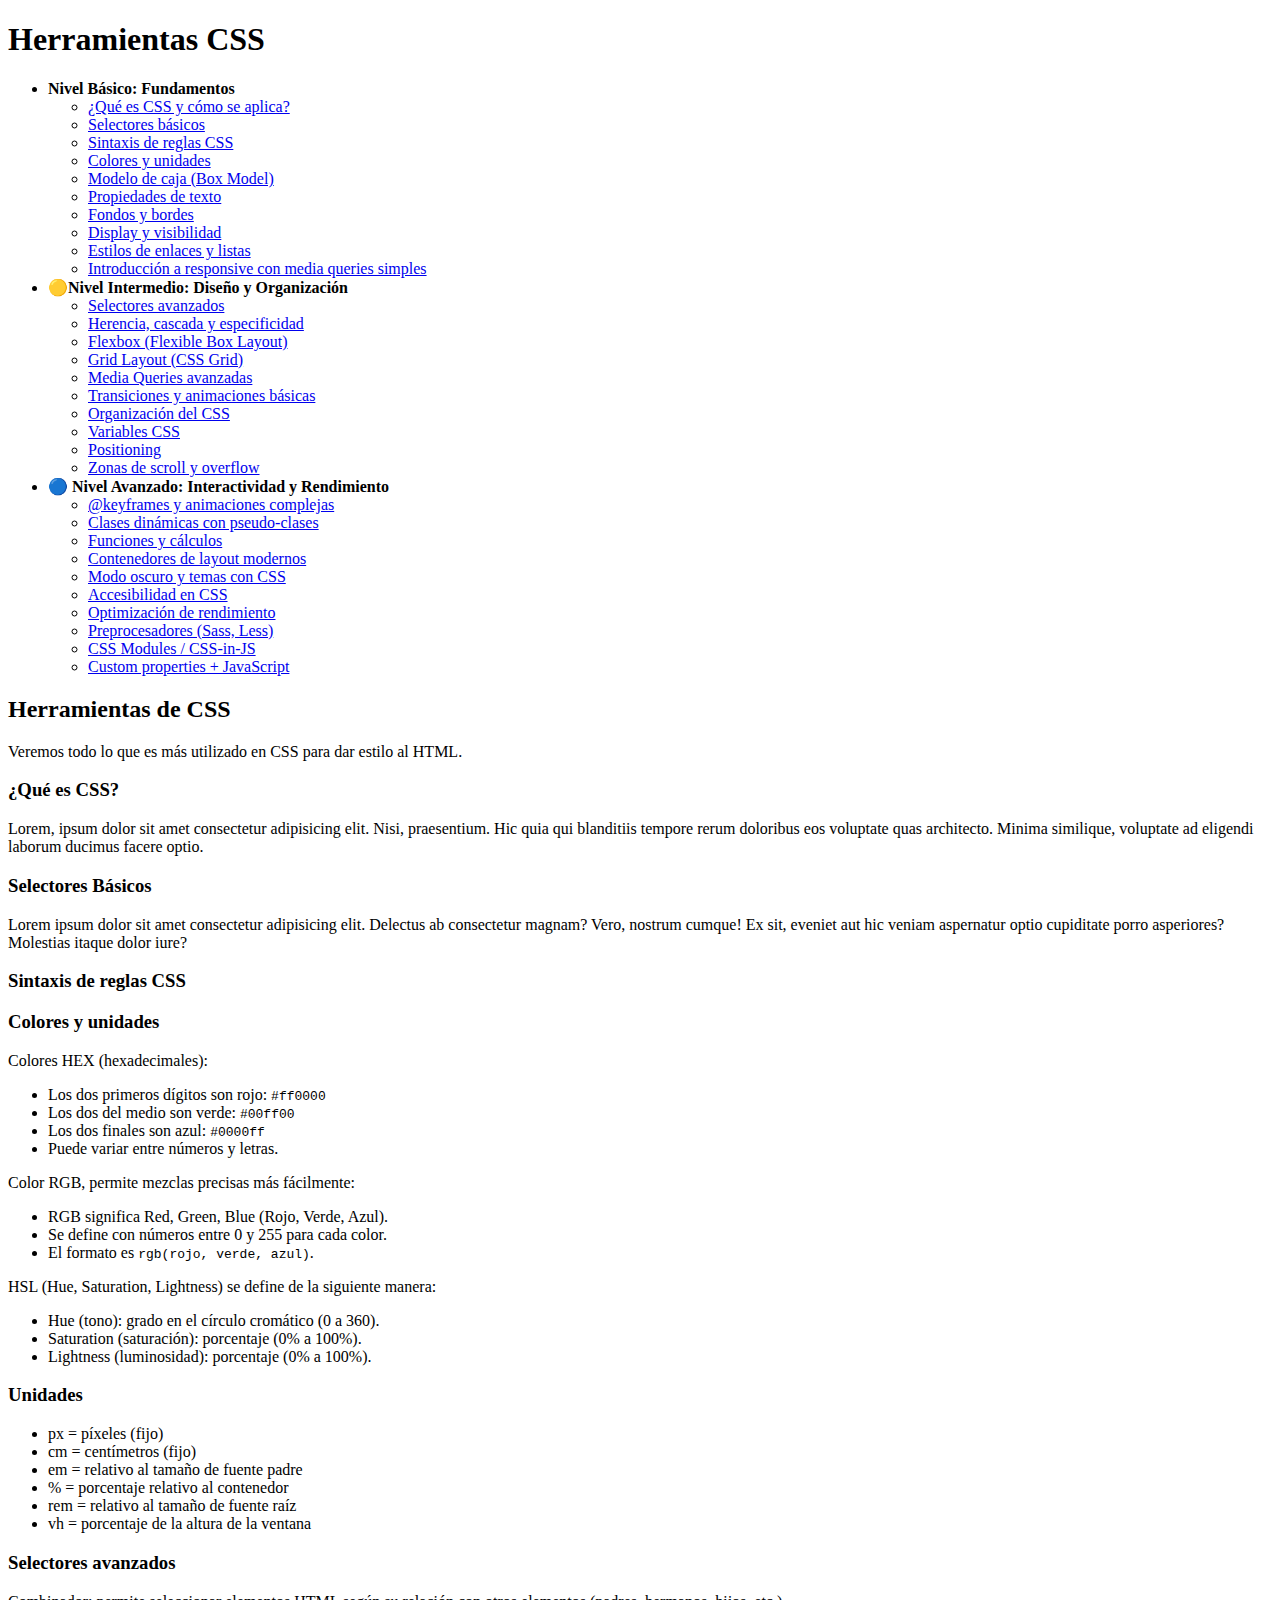
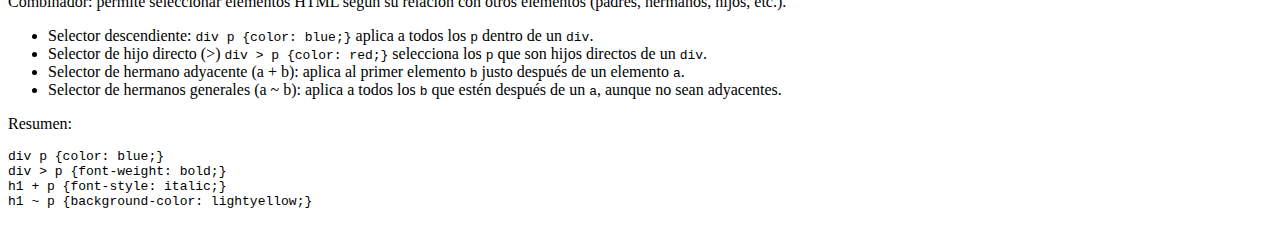
<file: html/aprenderCSS.html>
<!DOCTYPE html>
<html lang="es">
  <head>
    <meta charset="UTF-8" />
    <meta name="viewport" content="width=device-width, initial-scale=1.0" />
    <link rel="stylesheet" href="/css/styles.css" />
    <title>CSS</title>
  </head>
  <body>
    <h1>Herramientas CSS</h1>

    <header>
      <nav>
        <ul>
          <li><strong>Nivel Básico: Fundamentos</strong>
            <ul>
              <li><a href="#que-es-css">¿Qué es CSS y cómo se aplica?</a></li>
              <li><a href="#selectores-basicos">Selectores básicos</a></li>
              <li><a href="#sintaxis-reglas-css">Sintaxis de reglas CSS</a></li>
              <li><a href="#colores-unidades">Colores y unidades</a></li>
              <li><a href="#modelo-caja">Modelo de caja (Box Model)</a></li>
              <li><a href="#propiedades-texto">Propiedades de texto</a></li>
              <li><a href="#fondos-bordes">Fondos y bordes</a></li>
              <li><a href="#display-visibilidad">Display y visibilidad</a></li>
              <li><a href="#estilos-enlaces-listas">Estilos de enlaces y listas</a></li>
              <li><a href="#media-queries-basicas">Introducción a responsive con media queries simples</a></li>
            </ul>
          </li>
          
          <li>🟡<strong>Nivel Intermedio: Diseño y Organización</strong>
            <ul>
              <li><a href="#selectores-avanzados">Selectores avanzados</a></li>
              <li><a href="#herencia-cascada">Herencia, cascada y especificidad</a></li>
              <li><a href="#flexbox">Flexbox (Flexible Box Layout)</a></li>
              <li><a href="#grid-layout">Grid Layout (CSS Grid)</a></li>
              <li><a href="#media-queries-avanzadas">Media Queries avanzadas</a></li>
              <li><a href="#transiciones-animaciones">Transiciones y animaciones básicas</a></li>
              <li><a href="#organizacion-css">Organización del CSS</a></li>
              <li><a href="#variables-css">Variables CSS</a></li>
              <li><a href="#positioning">Positioning</a></li>
              <li><a href="#overflow">Zonas de scroll y overflow</a></li>
            </ul>
          </li>
          
          <li>🔵 <strong>Nivel Avanzado: Interactividad y Rendimiento</strong>
            <ul>
              <li><a href="#animaciones-complejas">@keyframes y animaciones complejas</a></li>
              <li><a href="#clases-dinamicas">Clases dinámicas con pseudo-clases</a></li>
              <li><a href="#funciones-calculos">Funciones y cálculos</a></li>
              <li><a href="#contenedores-layout">Contenedores de layout modernos</a></li>
              <li><a href="#modo-oscuro-temas">Modo oscuro y temas con CSS</a></li>
              <li><a href="#accesibilidad-css">Accesibilidad en CSS</a></li>
              <li><a href="#optimizacion-rendimiento">Optimización de rendimiento</a></li>
              <li><a href="#preprocesadores">Preprocesadores (Sass, Less)</a></li>
              <li><a href="#css-modules">CSS Modules / CSS-in-JS</a></li>
              <li><a href="#custom-properties-js">Custom properties + JavaScript</a></li>
            </ul>
          </li>
        </ul>
      </nav>
    </header>
    
    <main>
      <h2>Herramientas de CSS</h2>

      <p>Veremos todo lo que es más utilizado en CSS para dar estilo al HTML.</p>

      <section id="que-es-css">
        <h3>¿Qué es CSS?</h3>
        <p>Lorem, ipsum dolor sit amet consectetur adipisicing elit. Nisi, praesentium. Hic quia qui blanditiis tempore rerum doloribus eos voluptate quas architecto. Minima similique, voluptate ad eligendi laborum ducimus facere optio.</p>
      </section>

      <section id="selectores-basicos">
        <h3>Selectores Básicos</h3>
        <p>Lorem ipsum dolor sit amet consectetur adipisicing elit. Delectus ab consectetur magnam? Vero, nostrum cumque! Ex sit, eveniet aut hic veniam aspernatur optio cupiditate porro asperiores? Molestias itaque dolor iure?</p>
      </section>

      <section id="sintaxis-reglas-css">
        <h3>Sintaxis de reglas CSS</h3>
        <p></p>
      </section>

      <section id="colores-unidades">
        <h3>Colores y unidades</h3>
        <p>Colores HEX (hexadecimales):</p>
        <ul>
          <li>Los dos primeros dígitos son rojo: <code>#ff0000</code></li>
          <li>Los dos del medio son verde: <code>#00ff00</code></li>
          <li>Los dos finales son azul: <code>#0000ff</code></li>
          <li>Puede variar entre números y letras.</li>
        </ul>

        <p>Color RGB, permite mezclas precisas más fácilmente:</p>
        <ul>
          <li>RGB significa Red, Green, Blue (Rojo, Verde, Azul).</li>
          <li>Se define con números entre 0 y 255 para cada color.</li>
          <li>El formato es <code>rgb(rojo, verde, azul)</code>.</li>
        </ul>

        <p>HSL (Hue, Saturation, Lightness) se define de la siguiente manera:</p>
        <ul>
          <li>Hue (tono): grado en el círculo cromático (0 a 360).</li>
          <li>Saturation (saturación): porcentaje (0% a 100%).</li>
          <li>Lightness (luminosidad): porcentaje (0% a 100%).</li>
        </ul>
      </section>
      
      <section id="unidades">
        <h3>Unidades</h3>
        <ul>
          <li>px = píxeles (fijo)</li>
          <li>cm = centímetros (fijo)</li>
          <li>em = relativo al tamaño de fuente padre</li>
          <li>% = porcentaje relativo al contenedor</li>
          <li>rem = relativo al tamaño de fuente raíz</li>
          <li>vh = porcentaje de la altura de la ventana</li>
        </ul>
      </section>

      <section id="selectores-avanzados">
        <h3>Selectores avanzados</h3>
        <p>Combinador: permite seleccionar elementos HTML según su relación con otros elementos (padres, hermanos, hijos, etc.).</p>
        <ul>
          <li>Selector descendiente: <code>div p {color: blue;}</code> aplica a todos los <code>p</code> dentro de un <code>div</code>.</li>
          <li>Selector de hijo directo (>) <code>div > p {color: red;}</code> selecciona los <code>p</code> que son hijos directos de un <code>div</code>.</li>
          <li>Selector de hermano adyacente (a + b): aplica al primer elemento <code>b</code> justo después de un elemento <code>a</code>.</li>
          <li>Selector de hermanos generales (a ~ b): aplica a todos los <code>b</code> que estén después de un <code>a</code>, aunque no sean adyacentes.</li>
        </ul>
        <p>Resumen:</p>
        <pre>
div p {color: blue;}
div > p {font-weight: bold;}
h1 + p {font-style: italic;}
h1 ~ p {background-color: lightyellow;}
        </pre>
      </section>
      
      <!-- Puedes agregar IDs y secciones para el resto del contenido siguiendo este patrón -->
      
    </main>
  </body>
</html>
</file>
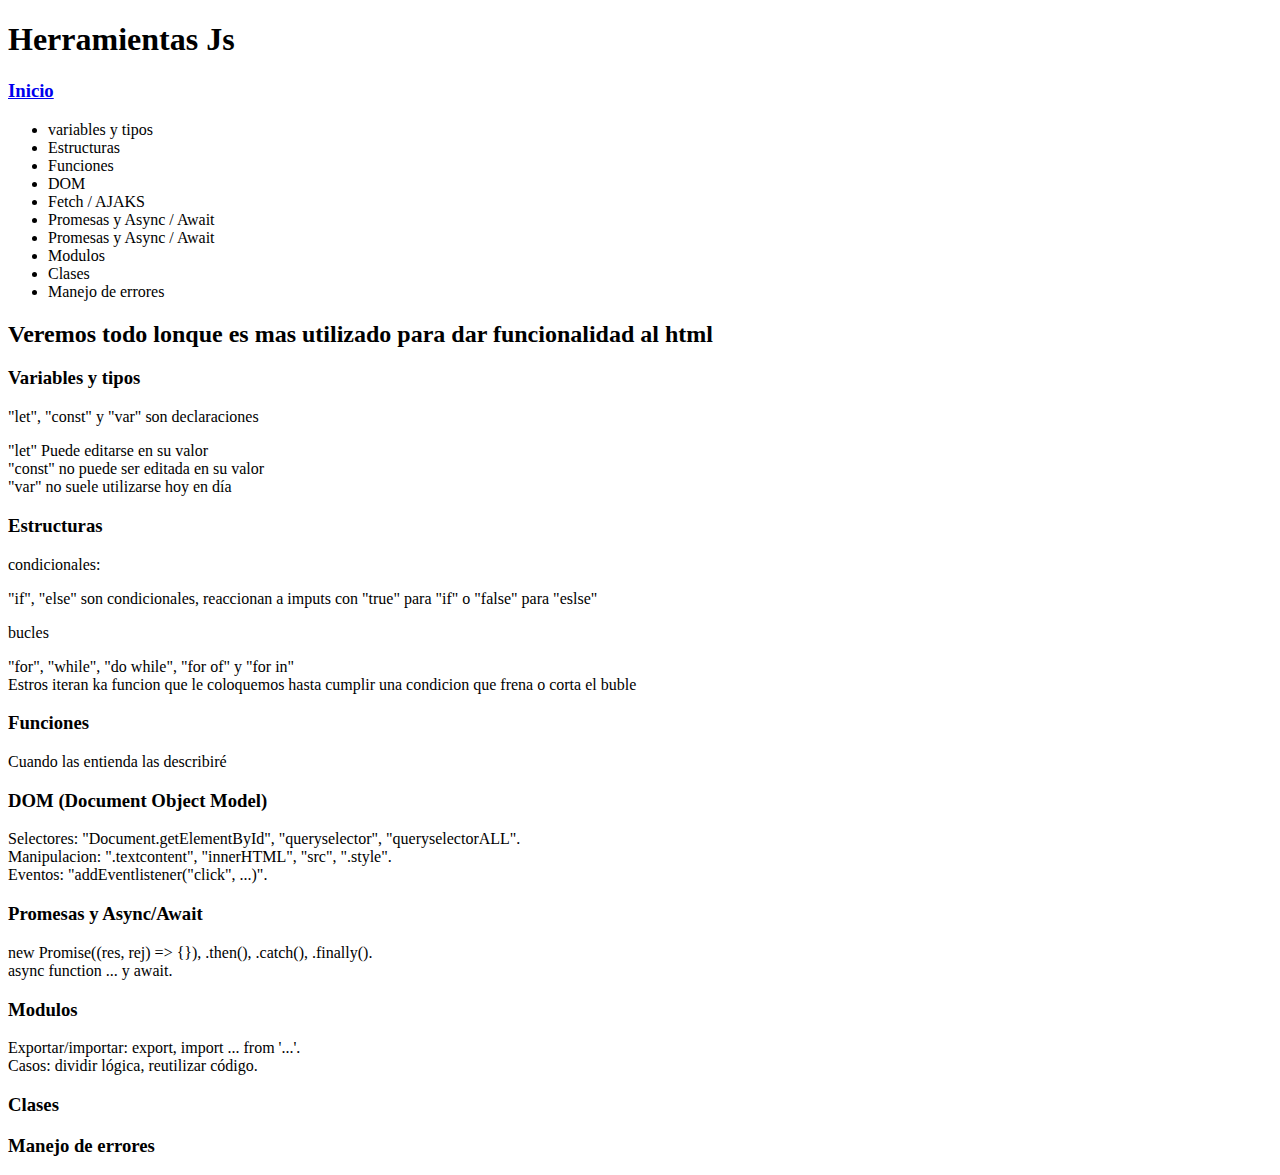
<file: html/aprenderJs.html>
<!DOCTYPE html>
<html lang="en">
  <head>
    <meta charset="UTF-8" />
    <meta name="viewport" content="width=device-width, initial-scale=1.0" />
    <title>Document</title>
  </head>
  <body>
    <header>
      <h1>Herramientas Js</h1>
      <h3><a href="/index.html">Inicio</a></h3>
      <ul>
        <li>variables y tipos</li>
        <li>Estructuras</li>
        <li>Funciones</li>
        <li>DOM</li>
        <li>Fetch / AJAKS</li>
        <li>Promesas y Async / Await</li>
        <li>Promesas y Async / Await</li>
        <li>Modulos</li>
        <li>Clases</li>
        <li>Manejo de errores</li>
      </ul>
    </header>

    <main>
      <h2>
        Veremos todo lonque es mas utilizado para dar funcionalidad al html
      </h2>
    </main>

    <section>
      <h3>Variables y tipos</h3>

      <p>"let", "const" y "var" son declaraciones</p>

      <p>
        "let" Puede editarse en su valor <br />
        "const" no puede ser editada en su valor <br />
        "var" no suele utilizarse hoy en día
      </p>
    </section>

    <section>
      <h3>Estructuras</h3>

      <p>condicionales:</p>
      <p>
        "if", "else" son condicionales, reaccionan a imputs con "true" para "if"
        o "false" para "eslse"
      </p>

      <p>bucles</p>
      <p>
        "for", "while", "do while", "for of" y "for in" <br />
        Estros iteran ka funcion que le coloquemos hasta cumplir una condicion
        que frena o corta el buble
      </p>
    </section>

    <section>
      <h3>Funciones</h3>
      <p>Cuando las entienda las describiré</p>
    </section>

    <section>
      <h3>DOM (Document Object Model)</h3>

      <p>
        Selectores: "Document.getElementById", "queryselector",
        "queryselectorALL". <br />
        Manipulacion: ".textcontent", "innerHTML", "src", ".style". <br />
        Eventos: "addEventlistener("click", ...)".
      </p>
    </section>

    <section>
      <h3>Promesas y Async/Await</h3>
      <p>
        new Promise((res, rej) => {}), .then(), .catch(), .finally(). <br />
        async function ... y await.
      </p>
    </section>

    <section>
      <h3>Modulos</h3>
      <p>
        Exportar/importar: export, import ... from '...'. <br />
        Casos: dividir lógica, reutilizar código.
      </p>
    </section>

    <search>
      <h3>Clases</h3>
    </search>

    <section>
      <h3>Manejo de errores</h3>
    </section>
  </body>
</html>
</file>
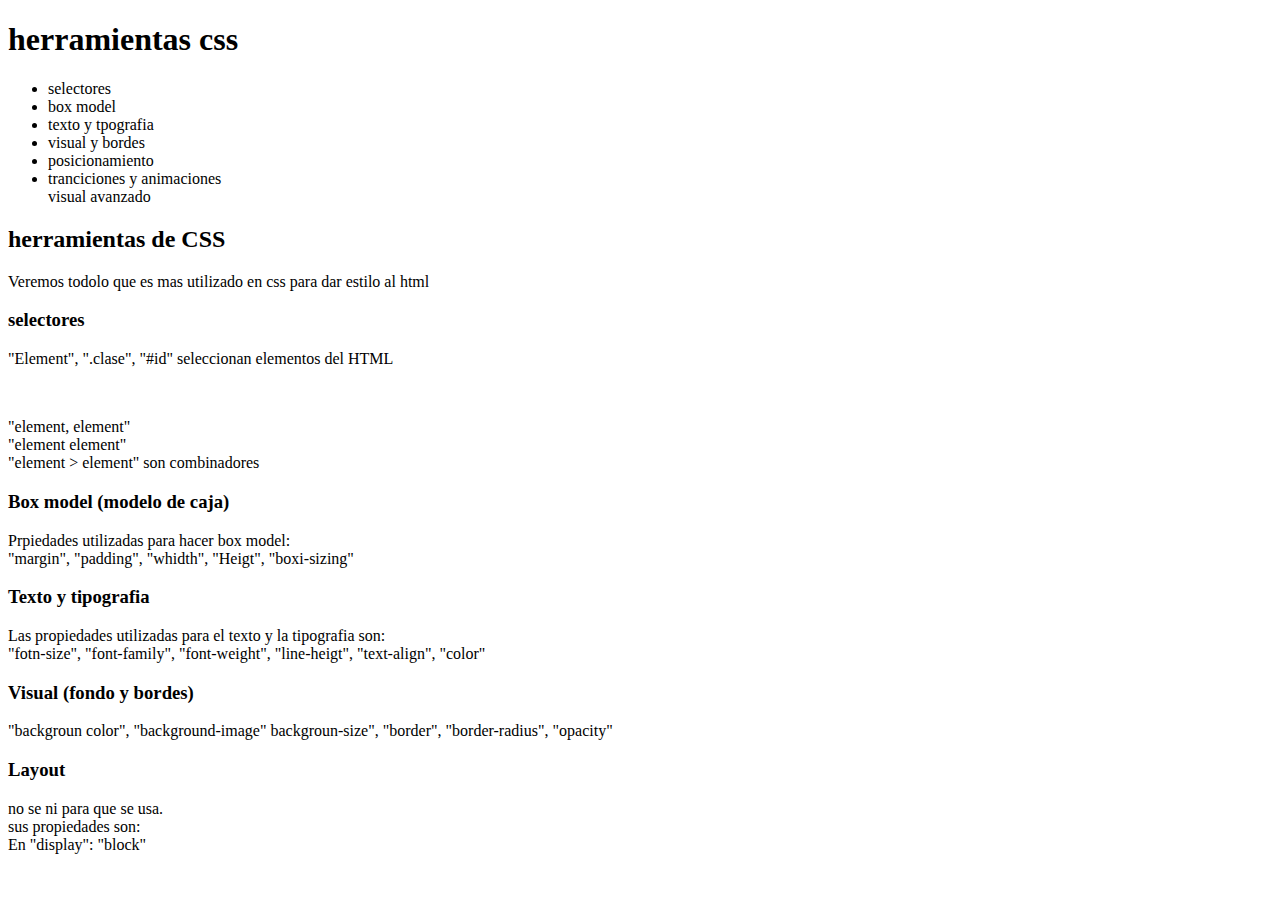
<file: html/etiquetaCSS.html>
<!DOCTYPE html>
<html lang="en">
  <head>
    <meta charset="UTF-8" />
    <meta
      name="etiquetas css"
      content="width=device-width, initial-scale=1.0"
    />
    <title>CSS</title>
  </head>
  <body>
    <h1>herramientas css</h1>

    <header>
      <nav>
        <ul>
          <li>selectores</li>
          <li>box model</li>
          <li>texto y tpografia</li>
          <li>visual y bordes</li>
          <li>posicionamiento</li>
          <li>tranciciones y animaciones</li>
          visual avanzado
        </ul>
      </nav>
    </header>

    <main>
      <h2>herramientas de CSS</h2>

      <p>Veremos todolo que es mas utilizado en css para dar estilo al html</p>
    </main>

    <section>
      <h3>selectores</h3>
      <p>"Element", ".clase", "#id" seleccionan elementos del HTML</p>
      <br />
      <p>
        "element, element" <br />
        "element element" <br />
        "element > element" son combinadores
      </p>
    </section>

    <section>
      <h3>Box model (modelo de caja)</h3>
      <p>
        Prpiedades utilizadas para hacer box model: <br />
        "margin", "padding", "whidth", "Heigt", "boxi-sizing"
      </p>
    </section>

    <section>
      <h3>Texto y tipografia</h3>
      <p>
        Las propiedades utilizadas para el texto y la tipografia son: <br />
        "fotn-size", "font-family", "font-weight", "line-heigt", "text-align",
        "color"
      </p>
    </section>

    <section>
      <h3>Visual (fondo y bordes)</h3>
      <p>
        "backgroun color", "background-image" backgroun-size", "border",
        "border-radius", "opacity"
      </p>
    </section>

    <section>
      <h3>Layout</h3>
      <p>no se ni para que se usa. <br> sus propiedades son: <br> En "display": "block"</p>
    </section>
  </body>
</html>
</file>
<file: css/styles.css>

</file>
